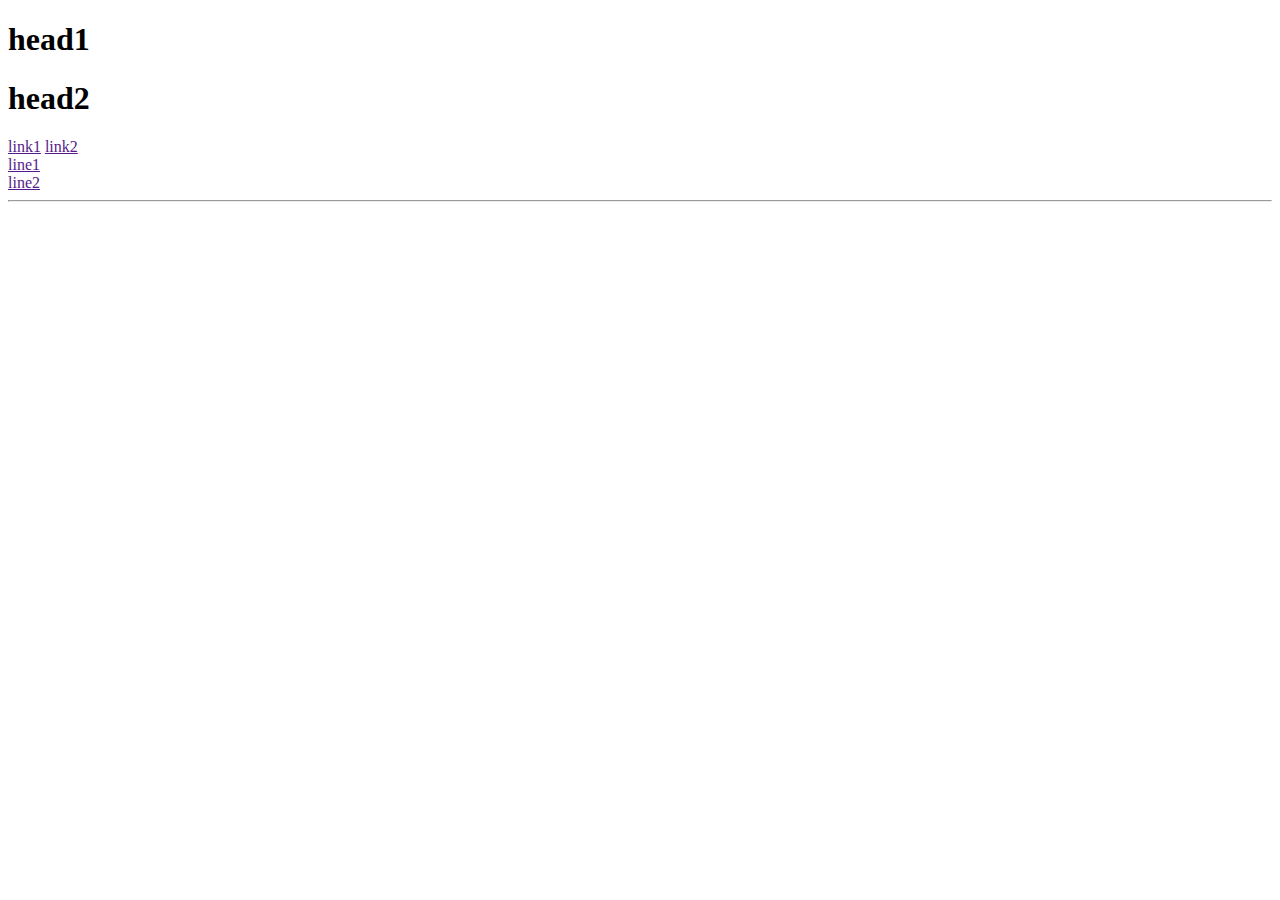
<file: IMAGES/elementtype.html>
<!DOCTYPE html>
<html lang="en">
<head>
    <meta charset="UTF-8">
    <meta http-equiv="X-UA-Compatible" content="IE=edge">
    <meta name="viewport" content="width=device-width, initial-scale=1.0">
    <title>Document</title>
</head>
<body>
    <!-- element type in html -->

    <!-- block elements -->
    <h1>head1</h1>
    <h1>head2 </h1>

    <!-- inline elements -->
    <a href="">link1</a>
    <a href="">link2</a><br>

    <!-- to break inline elements use br tag -->
    <a href="">line1</a><br>
    <a href="">line2</a>

    <!-- to create horizondal line hr tag -->
    <hr>



</body>
</html>
</file>
